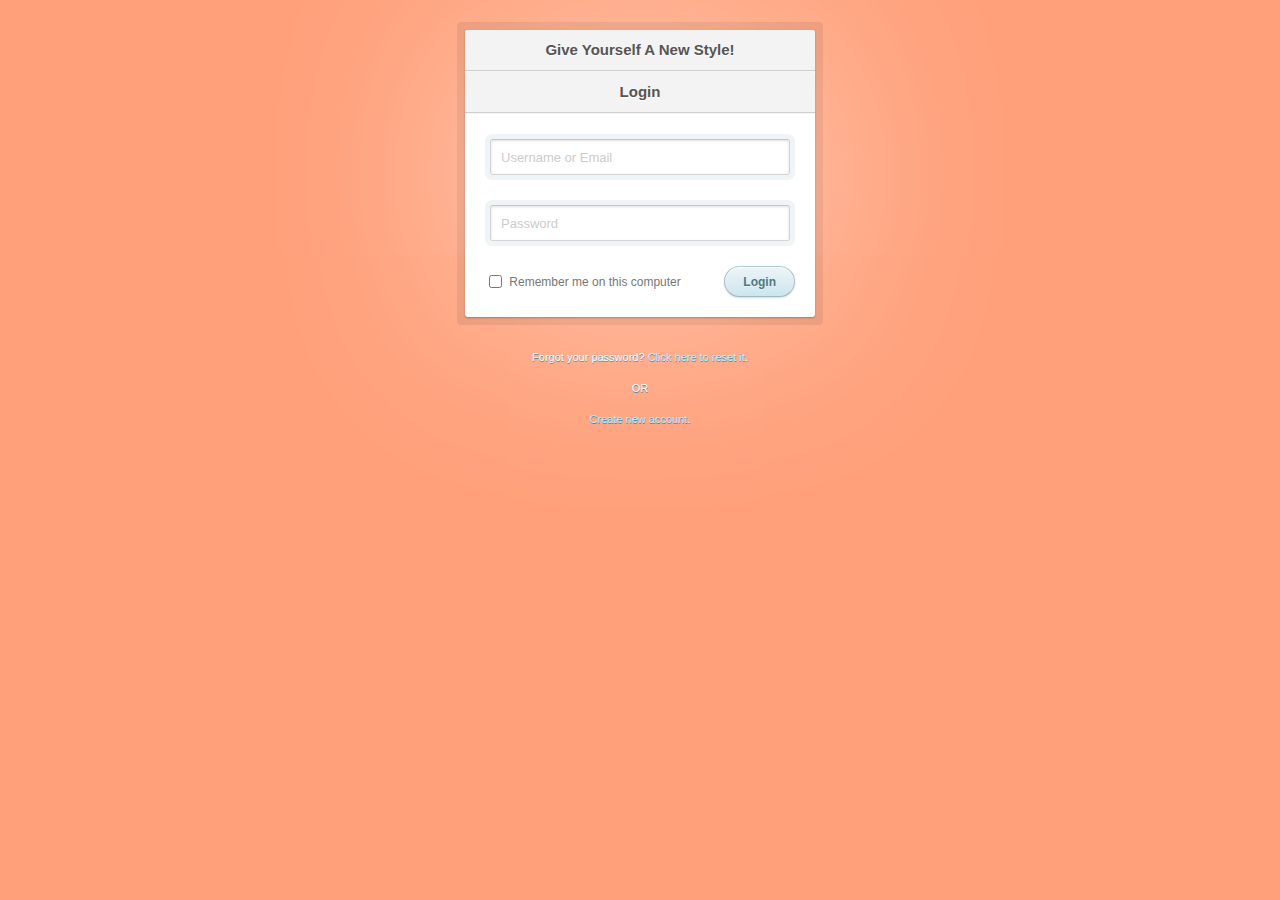
<file: login.html>
<!DOCTYPE html>
<html lang="en">
<head>
  <meta charset="UTF-8">
  <meta http-equiv="X-UA-Compatible" content="IE=edge">
  <meta name="viewport" content="width=device-width, initial-scale=1.0">
  <title>Account</title>
  <style>
   body {
  font: 13px/20px "Lucida Grande", Tahoma, Verdana, sans-serif;
  color: #404040;
  background:lightsalmon;
}

.login {
  position: relative;
  margin: 30px auto;
  padding: 20px 20px 20px;
  width: 310px;
  background: white;
  border-radius: 3px;
  -webkit-box-shadow: 0 0 200px rgba(255, 255, 255, 0.5), 0 1px 2px rgba(0, 0, 0, 0.3);
  box-shadow: 0 0 200px rgba(255, 255, 255, 0.5), 0 1px 2px rgba(0, 0, 0, 0.3);
}

.login:before {
  content: '';
  position: absolute;
  top: -8px;
  right: -8px;
  bottom: -8px;
  left: -8px;
  z-index: -1;
  background: rgba(0, 0, 0, 0.08);
  border-radius: 4px;
}

.login h1 {
  margin: -20px -20px 21px;
  line-height: 40px;
  font-size: 15px;
  font-weight: bold;
  color: #555;
  text-align: center;
  text-shadow: 0 1px white;
  background: #f3f3f3;
  border-bottom: 1px solid #cfcfcf;
  border-radius: 3px 3px 0 0;
  background-image: -webkit-linear-gradient(top, whiteffd, #eef2f5);
  background-image: -moz-linear-gradient(top, whiteffd, #eef2f5);
  background-image: -o-linear-gradient(top, whiteffd, #eef2f5);
  background-image: linear-gradient(to bottom, whiteffd, #eef2f5);
  -webkit-box-shadow: 0 1px whitesmoke;
  box-shadow: 0 1px whitesmoke;
}

.login p {
  margin: 20px 0 0;
}

.login p:first-child {
  margin-top: 0;
}

.login input[type=text], .login input[type=password] {
  width: 278px;
}

.login p.remember_me {
  float: left;
  line-height: 31px;
}

.login p.remember_me label {
  font-size: 12px;
  color: #777;
  cursor: pointer;
}

.login p.remember_me input {
  position: relative;
  bottom: 1px;
  margin-right: 4px;
  vertical-align: middle;
}

.login p.submit {
  text-align: right;
}

.login-help {
  margin: 20px 0;
  font-size: 11px;
  color: white;
  text-align: center;
  text-shadow: 0 1px #2a85a1;
}

.login-help a {
  color: #cce7fa;
  text-decoration: none;
}

.login-help a:hover {
  text-decoration: underline;
}

:-moz-placeholder {
  color: #c9c9c9 !important;
  font-size: 13px;
}

::-webkit-input-placeholder {
  color: #ccc;
  font-size: 13px;
}

input {
  font-family: 'Lucida Grande', Tahoma, Verdana, sans-serif;
  font-size: 14px;
}

input[type=text], input[type=password] {
  margin: 5px;
  padding: 0 10px;
  width: 200px;
  height: 34px;
  color: #404040;
  background: white;
  border: 1px solid;
  border-color: #c4c4c4 #d1d1d1 #d4d4d4;
  border-radius: 2px;
  outline: 5px solid #eff4f7;
  -moz-outline-radius: 3px;
  -webkit-box-shadow: inset 0 1px 3px rgba(0, 0, 0, 0.12);
  box-shadow: inset 0 1px 3px rgba(0, 0, 0, 0.12);
}

input[type=text]:focus, input[type=password]:focus {
  border-color: #7dc9e2;
  outline-color: #dceefc;
  outline-offset: 0;
}

input[type=submit] {
  padding: 0 18px;
  height: 29px;
  font-size: 12px;
  font-weight: bold;
  color: #527881;
  text-shadow: 0 1px #e3f1f1;
  background: #cde5ef;
  border: 1px solid;
  border-color: #b4ccce #b3c0c8 #9eb9c2;
  border-radius: 16px;
  outline: 0;
  -webkit-box-sizing: content-box;
  -moz-box-sizing: content-box;
  box-sizing: content-box;
  background-image: -webkit-linear-gradient(top, #edf5f8, #cde5ef);
  background-image: -moz-linear-gradient(top, #edf5f8, #cde5ef);
  background-image: -o-linear-gradient(top, #edf5f8, #cde5ef);
  background-image: linear-gradient(to bottom, #edf5f8, #cde5ef);
  -webkit-box-shadow: inset 0 1px white, 0 1px 2px rgba(0, 0, 0, 0.15);
  box-shadow: inset 0 1px white, 0 1px 2px rgba(0, 0, 0, 0.15);
}

input[type=submit]:active {
  background: #cde5ef;
  border-color: #9eb9c2 #b3c0c8 #b4ccce;
  -webkit-box-shadow: inset 0 0 3px rgba(0, 0, 0, 0.2);
  box-shadow: inset 0 0 3px rgba(0, 0, 0, 0.2);
}

.lt-ie9 input[type=text], .lt-ie9 input[type=password] {
  line-height: 34px;
}
  </style>
</head>
<body>
  <div class="login">
    <h1>Give Yourself A New Style!</h1>
    <h1>Login</h1>
    <form method="post" action="">
      <p><input type="text" name="login" value="" placeholder="Username or Email"></p>
      <p><input type="password" name="password" value="" placeholder="Password"></p>
      <p class="remember_me">
        <label>
          <input type="checkbox" name="remember_me" id="remember_me">
          Remember me on this computer
        </label>
      </p>
      <p class="submit"><input type="submit" name="commit" value="Login"></p>
    </form>
  </div>
  
  <div class="login-help">
    <p>Forgot your password? <a href="#">Click here to reset it</a>.</p>
    <p>OR </p>
    <p><a href="#">Create new account</a>.</p>
  </div>
</body>
</html>
</file>
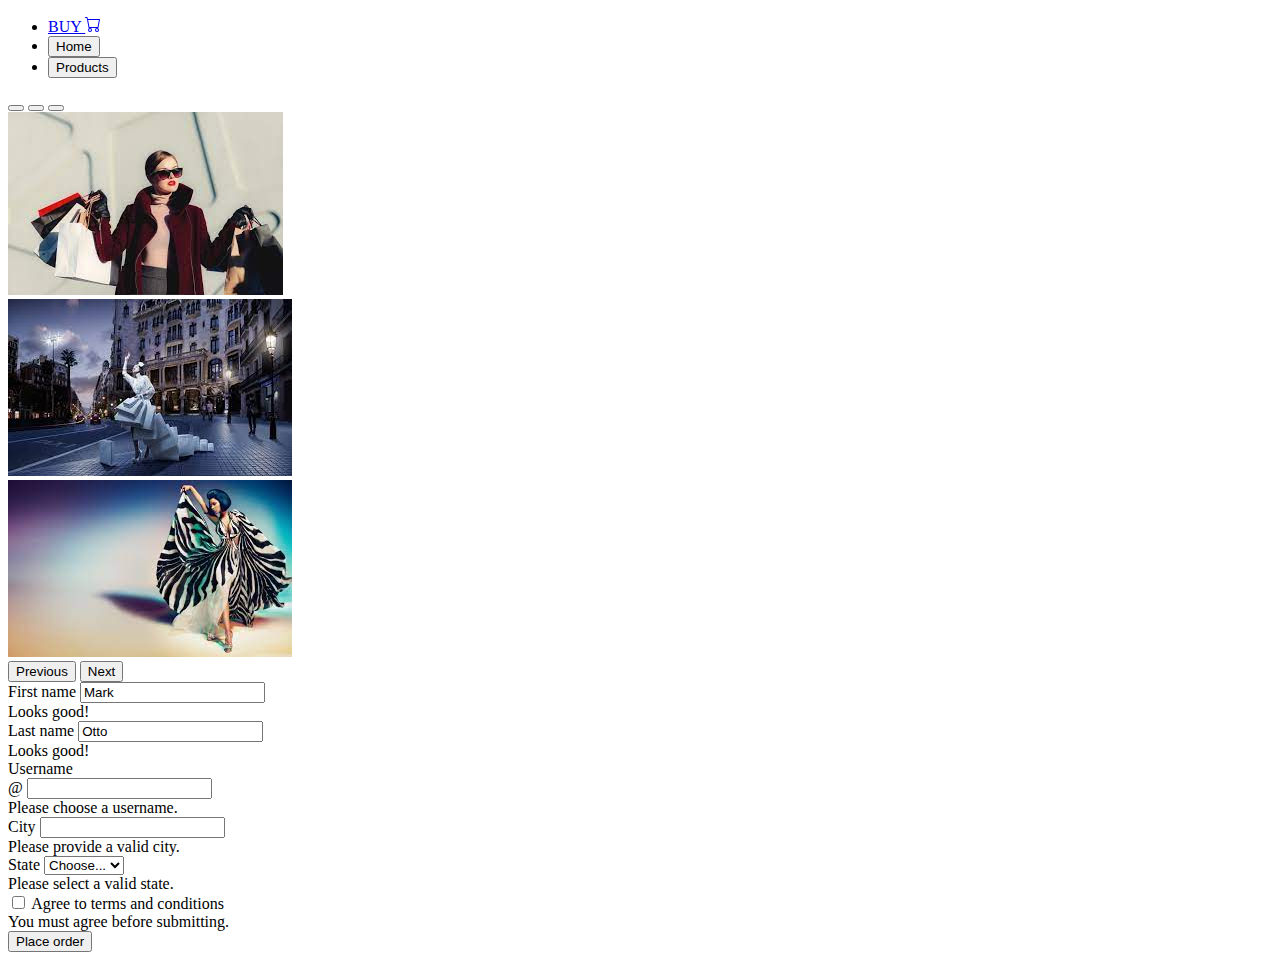
<file: Purchase.html>
<!DOCTYPE html>
<html lang="en">
      <head>
          <title>Buy!</title>
          <link href="https://cdn.jsdelivr.net/npm/bootstrap@5.0.2/dist/css/bootstrap.min.css" rel="stylesheet" integrity="sha384-EVSTQN3/azprG1Anm3QDgpJLIm9Nao0Yz1ztcQTwFspd3yD65VohhpuuCOmLASjC" crossorigin="anonymous">
          <script src="https://cdn.jsdelivr.net/npm/bootstrap@5.0.2/dist/js/bootstrap.bundle.min.js" integrity="sha384-MrcW6ZMFYlzcLA8Nl+NtUVF0sA7MsXsP1UyJoMp4YLEuNSfAP+JcXn/tWtIaxVXM" crossorigin="anonymous"></script>
          <script type="module">
            import { Toast } from 'bootstrap.esm.min.js'
          
            Array.from(document.querySelectorAll('.toast'))
              .forEach(toastNode => new Toast(toastNode))
          </script>
      </head>
      <body>
          <div class="container">
            <div class="p-3 mb-2 bg-light text-dark">
                <ul class="nav nav-tabs">
                    <li class="nav-item">
                      <a class="nav-link active" aria-current="page" href="#">BUY <svg xmlns="http://www.w3.org/2000/svg" width="16" height="16" fill="currentColor" class="bi bi-cart" viewBox="0 0 16 16">
                        <path d="M0 1.5A.5.5 0 0 1 .5 1H2a.5.5 0 0 1 .485.379L2.89 3H14.5a.5.5 0 0 1 .491.592l-1.5 8A.5.5 0 0 1 13 12H4a.5.5 0 0 1-.491-.408L2.01 3.607 1.61 2H.5a.5.5 0 0 1-.5-.5zM3.102 4l1.313 7h8.17l1.313-7H3.102zM5 12a2 2 0 1 0 0 4 2 2 0 0 0 0-4zm7 0a2 2 0 1 0 0 4 2 2 0 0 0 0-4zm-7 1a1 1 0 1 1 0 2 1 1 0 0 1 0-2zm7 0a1 1 0 1 1 0 2 1 1 0 0 1 0-2z"/>
                      </svg></a>
                    </li>
                    <li class="nav-item">
                        <a href="index.html" class="activenav">
                            <button type="button" class="btn btn-outline-dark">Home</button>
                        </a>
                    </li>
                    <li class="nav-item">
                        <a href="product.html" class="activenav">
                            <button type="button" class="btn btn-outline-info">Products</button>
                        </a>
                    </li>
                  </ul>
            </div>
            <div id="carouselExampleIndicators" class="carousel slide" data-bs-ride="carousel">
              <div class="carousel-indicators">
                <button type="button" data-bs-target="#carouselExampleIndicators" data-bs-slide-to="0" class="active" aria-current="true" aria-label="Slide 1"></button>
                <button type="button" data-bs-target="#carouselExampleIndicators" data-bs-slide-to="1" aria-label="Slide 2"></button>
                <button type="button" data-bs-target="#carouselExampleIndicators" data-bs-slide-to="2" aria-label="Slide 3"></button>
              </div>
              <div class="carousel-inner">
                <div class="carousel-item active">
                  <img src="download.jpg" class="d-block w-100" alt="sorry">
                </div>
                <div class="carousel-item">
                  <img src="download 2.jpg" class="d-block w-100" alt="sorry">
                </div>
                <div class="carousel-item">
                  <img src="download 3.jpg" class="d-block w-100" alt="sorry">
                </div>
              </div>
              <button class="carousel-control-prev" type="button" data-bs-target="#carouselExampleIndicators" data-bs-slide="prev">
                <span class="carousel-control-prev-icon" aria-hidden="true"></span>
                <span class="visually-hidden">Previous</span>
              </button>
              <button class="carousel-control-next" type="button" data-bs-target="#carouselExampleIndicators" data-bs-slide="next">
                <span class="carousel-control-next-icon" aria-hidden="true"></span>
                <span class="visually-hidden">Next</span>
              </button>
            </div>
            <div class="FORM">
              <form class="row g-3 needs-validation" novalidate>
                <div class="col-md-4">
                  <label for="validationCustom01" class="form-label">First name</label>
                  <input type="text" class="form-control" id="validationCustom01" value="Mark" required>
                  <div class="valid-feedback">
                    Looks good!
                  </div>
                </div>
                <div class="col-md-4">
                  <label for="validationCustom02" class="form-label">Last name</label>
                  <input type="text" class="form-control" id="validationCustom02" value="Otto" required>
                  <div class="valid-feedback">
                    Looks good!
                  </div>
                </div>
                <div class="col-md-4">
                  <label for="validationCustomUsername" class="form-label">Username</label>
                  <div class="input-group has-validation">
                    <span class="input-group-text" id="inputGroupPrepend">@</span>
                    <input type="text" class="form-control" id="validationCustomUsername" aria-describedby="inputGroupPrepend" required>
                    <div class="invalid-feedback">
                      Please choose a username.
                    </div>
                  </div>
                </div>
                <div class="col-md-6">
                  <label for="validationCustom03" class="form-label">City</label>
                  <input type="text" class="form-control" id="validationCustom03" required>
                  <div class="invalid-feedback">
                    Please provide a valid city.
                  </div>
                </div>
                <div class="col-md-3">
                  <label for="validationCustom04" class="form-label">State</label>
                  <select class="form-select" id="validationCustom04" required>
                    <option selected disabled value="">Choose...</option>
                    <option>...</option>
                  </select>
                  <div class="invalid-feedback">
                    Please select a valid state.
                  </div>
                </div>
                <div class="col-12">
                  <div class="form-check">
                    <input class="form-check-input" type="checkbox" value="" id="invalidCheck" required>
                    <label class="form-check-label" for="invalidCheck">
                      Agree to terms and conditions
                    </label>
                    <div class="invalid-feedback">
                      You must agree before submitting.
                    </div>
                  </div>
                </div>
                <div class="col-12">
                  <button class="btn btn-primary" type="submit">Place order</button>
                </div>
              </form>
            </div>
          </div>
      </body>
</html>
</file>
